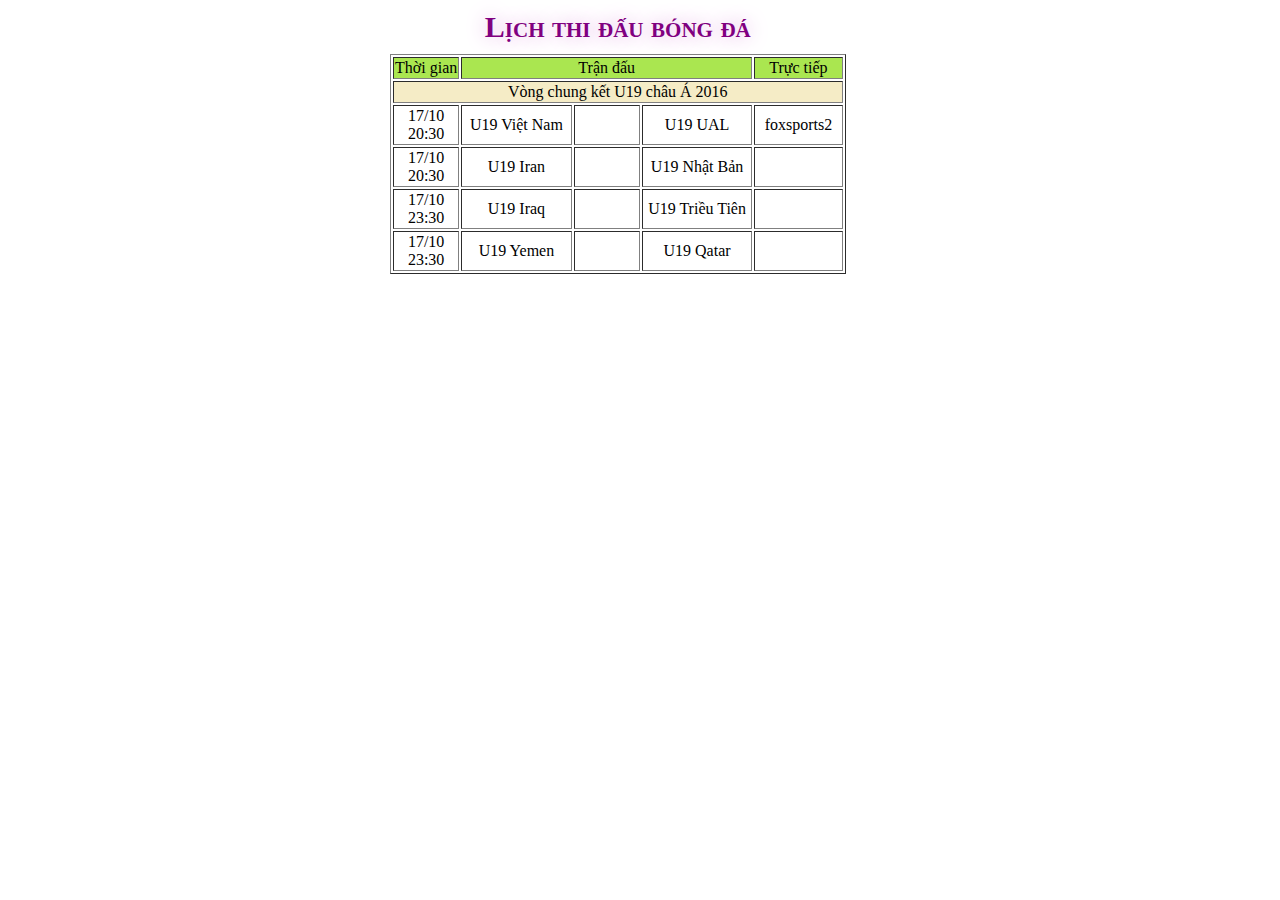
<file: lab11-bai1.html>
<!DOCTYPE html>
<html>
    <head>
        <title>Bảng</title>
        <meta charset="utf-8">
        <link rel="stylesheet" href="style11.css">
    </head>
    <body>
        <div class="table">
            <table border= "1">
                <caption>Lịch thi đấu bóng đá</caption>
             
<tr class="dong1">
    <td class="col1">Thời gian</td>
    <td class="cols_n" colspan="3">Trận đấu</td>
    <td class="col5">Trực tiếp</td>
</tr>
<tr class=dong2>
    <td class="col1_all" colspan="5">Vòng chung kết U19 châu Á 2016</td>
</tr>

<tr>
    <td class="col1">17/10<br>20:30</td>
    <td class="col2" >U19 Việt Nam</td>
    <td class="col3"> </td>
    <td class="col4">U19 UAL </td>
    <td class="col5" >foxsports2 </td>
    </tr>
    <tr>
        <td class="col1" >17/10<br>20:30</td>
        <td class="col2">U19 Iran</td>
        <td class="col3"> </td>
        <td class="col4">U19 Nhật Bản</td>
        <td class="col5"> </td>
        </tr>
        <tr>
            <td class="col1">17/10<br>23:30</td>
            <td class="col2">U19 Iraq</td>
            <td class="col3" > </td>
            <td class="col4">U19 Triều Tiên</td>
            <td class="col5" > </td>
            </tr>
            <tr>
                <td class="col1">17/10<br>23:30</td>
                <td class="col2" >U19 Yemen</td>
                <td class="col3"> </td>
                <td class="col4">U19 Qatar</td>
                <td class="col5"> </td>
                </tr>
    
            </table>
        </div>
    </body>
</html>
</file>
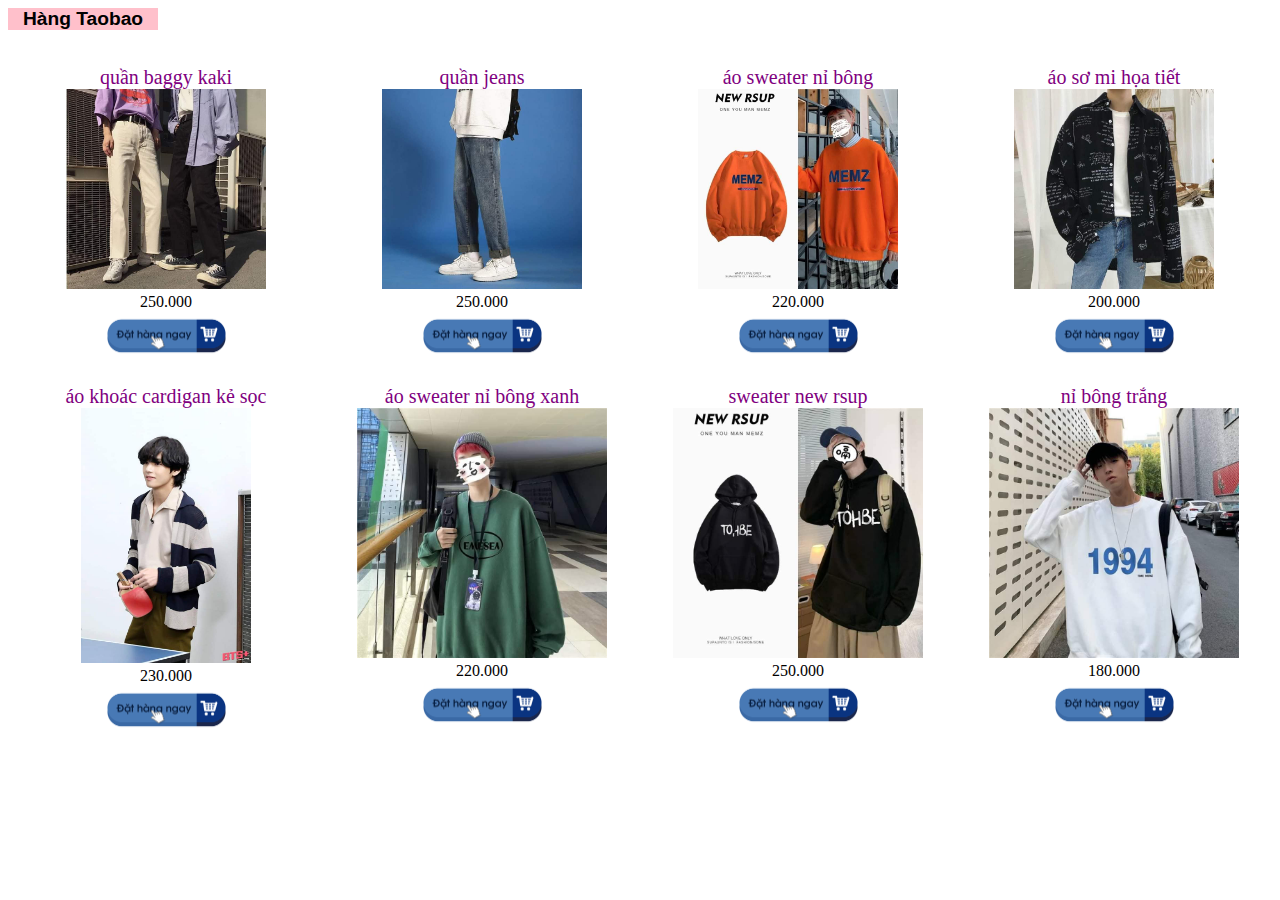
<file: nam.html>
<!DOCTYPE html>
<html>
<head>
    <title>bai2-lab7</title>
    <meta charset="utf-8">
    <link rel="stylesheet" href="nam.css">
</head>
<body>
    <h4>Hàng Taobao</h4>
    <div class="love">
        <div class="pp">

            <div class="name">quần baggy kaki</div>
            <img class="image" src="nam1.jpg" alt="" width="200px" />
            <div class="price">250.000</div>
            <div class="icons">

            </div>
            <img class="new-icon" src="muangay.gif" alt="" width="150px" />
        </div>
    </div>
    <div class="love">
        <div class="pp">
            <div class="name">quần jeans</div>
            <img class="image" src="nam2.jpg" alt="" width="200px" height="200px"/>
            <div class="price">250.000
            </div>
            <div class="icons">

            </div>
            <img class="new-icon" src="muangay.gif" alt="" width="150px" />
        </div>
    </div>
    <div class="love">
        <div class="pp">
            <div class="name">áo sweater nỉ bông</div>
            <img class="image" src="nam3.jpg" alt="" width="200px" height="200px"/>
            <div class="price">220.000</div>
            <div class="icons">

            </div>
            <img class="new-icon" src="muangay.gif" alt="" width="150px" />
        </div>
    </div>
    <div class="love">
        <div class="pp">
            <div class="name">áo sơ mi họa tiết</div>
            <img class="image" src="nam4.jpg" alt="" width="200px"  height="200px"/>
            <div class="price">200.000</div>
            <div class="icons">

            </div>
            <img class="new-icon" src="muangay.gif" alt="" width="150px" />
        </div>
    </div>

    
    <div class="love">
        <div class="pp">

            <div class="name">áo khoác cardigan kẻ sọc</div>
            <img class="image" src="nam5.jpg" alt="" width="170px"  />
            <div class="price">230.000</div>
            <div class="icons">

            </div>
            <img class="new-icon" src="muangay.gif" alt="" width="150px" />
        </div>
    </div>
    <div class="love">
        <div class="pp">

            <div class="name">áo sweater nỉ bông xanh</div>
            <img class="image" src="nam6.jpg" alt="" width="250px" />
            <div class="price">220.000</div>
            <div class="icons">
                <img class="new-icon" src="muangay.gif" alt="" width="150px" /> 
            </div>
            
        </div>
    </div>
    <div class="love">
        <div class="pp">
            <div class="name">sweater new rsup</div>
            <img class="image" src="nam7.jpg" alt="" width="250px" />
            <div class="price">250.000</div>
            <div class="icons">
                <img class="new-icon" src="muangay.gif" alt="" width="150px" />
            </div>
        
        </div>
    </div>

    <div class="love">
        <div class="pp">
            <div class="name">nỉ bông trắng</div>
            <img class="image" src="nam8.jpg" alt="" width="250px" />
            <div class="price">180.000</div>
            <div class="icons">
                <img class="new-icon" src="muangay.gif" alt="" width="150px" />
            </div>

</html>
</file>
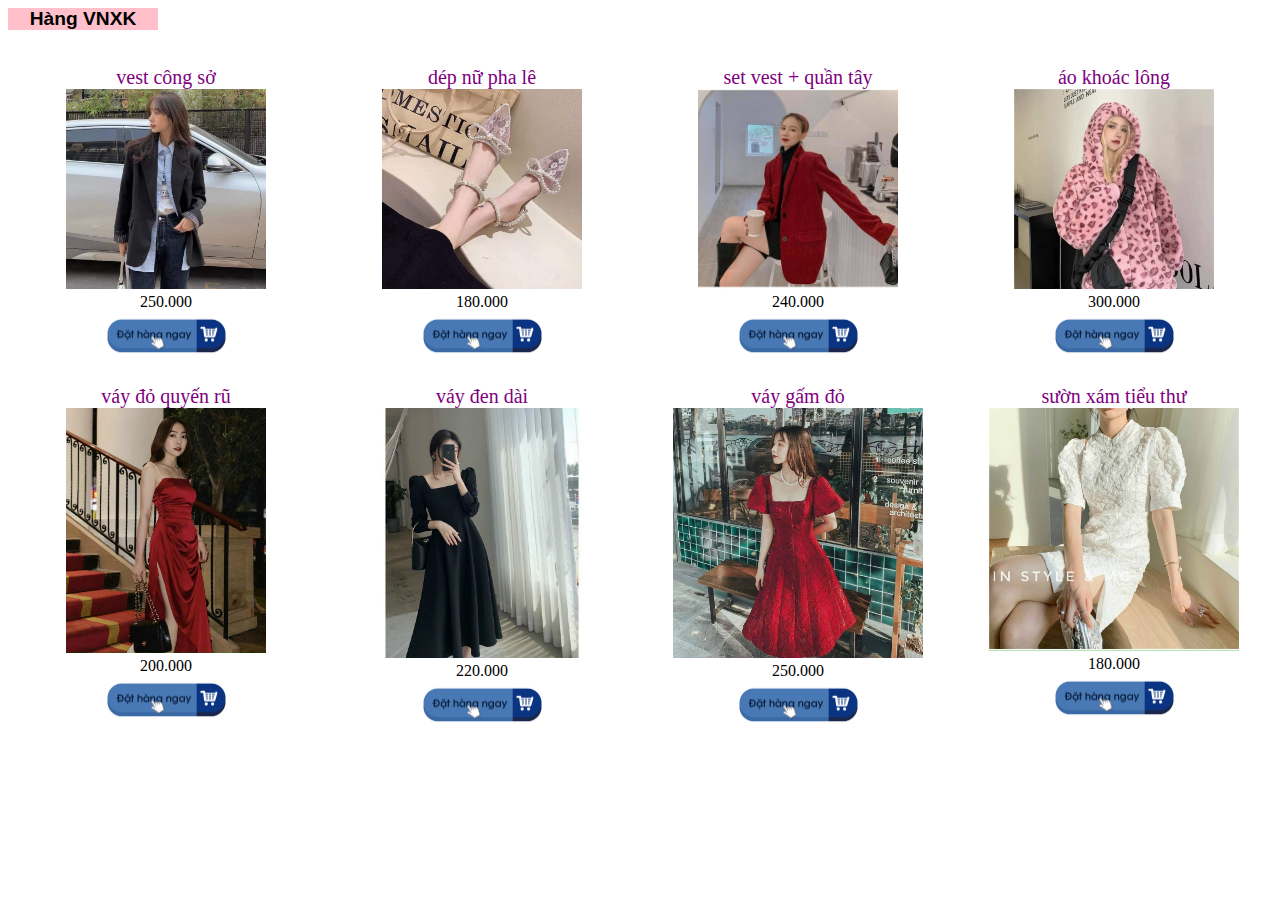
<file: nu.html>
<!DOCTYPE html>
<html>
<head>
    <title>bai2-lab7</title>
    <meta charset="utf-8">
    <link rel="stylesheet" href="nu.css">
</head>
<body>
    <h4>Hàng VNXK</h4>
    <div class="love">
        <div class="pp">

            <div class="name">vest công sở</div>
            <img class="image" src="nu1.jpg" alt="" width="200px" />
            <div class="price">250.000</div>
            <div class="icons">

            </div>
            <img class="new-icon" src="muangay.gif" alt="" width="150px" />
        </div>
    </div>
    <div class="love">
        <div class="pp">
            <div class="name">dép nữ pha lê</div>
            <img class="image" src="nu2.jpg" alt="" width="200px" height="200px"/>
            <div class="price">180.000
            </div>
            <div class="icons">

            </div>
            <img class="new-icon" src="muangay.gif" alt="" width="150px" />
        </div>
    </div>
    <div class="love">
        <div class="pp">
            <div class="name">set vest + quần tây</div>
            <img class="image" src="nu3.jpg" alt="" width="200px" height="200px"/>
            <div class="price">240.000</div>
            <div class="icons">

            </div>
            <img class="new-icon" src="muangay.gif" alt="" width="150px" />
        </div>
    </div>
    <div class="love">
        <div class="pp">
            <div class="name">áo khoác lông</div>
            <img class="image" src="nu4.jpg" alt="" width="200px"  height="200px"/>
            <div class="price">300.000</div>
            <div class="icons">

            </div>
            <img class="new-icon" src="muangay.gif" alt="" width="150px" />
        </div>
    </div>

    
    <div class="love">
        <div class="pp">

            <div class="name">váy đỏ quyến rũ</div>
            <img class="image" src="vay4.jpg" alt="" width="200px"  />
            <div class="price">200.000</div>
            <div class="icons">

            </div>
            <img class="new-icon" src="muangay.gif" alt="" width="150px" />
        </div>
    </div>
    <div class="love">
        <div class="pp">

            <div class="name">váy đen dài</div>
            <img class="image" src="vay5.jpg" alt="" width="250px" />
            <div class="price">220.000</div>
            <div class="icons">
                <img class="new-icon" src="muangay.gif" alt="" width="150px" /> 
            </div>
            
        </div>
    </div>
    <div class="love">
        <div class="pp">
            <div class="name">váy gấm đỏ</div>
            <img class="image" src="vay6.jpg" alt="" width="250px" />
            <div class="price">250.000</div>
            <div class="icons">
                <img class="new-icon" src="muangay.gif" alt="" width="150px" />
            </div>
        
        </div>
    </div>

    <div class="love">
        <div class="pp">
            <div class="name">sườn xám tiểu thư</div>
            <img class="image" src="vay7.jpg" alt="" width="250px" />
            <div class="price">180.000</div>
            <div class="icons">
                <img class="new-icon" src="muangay.gif" alt="" width="150px" />
            </div>

</html>
</file>
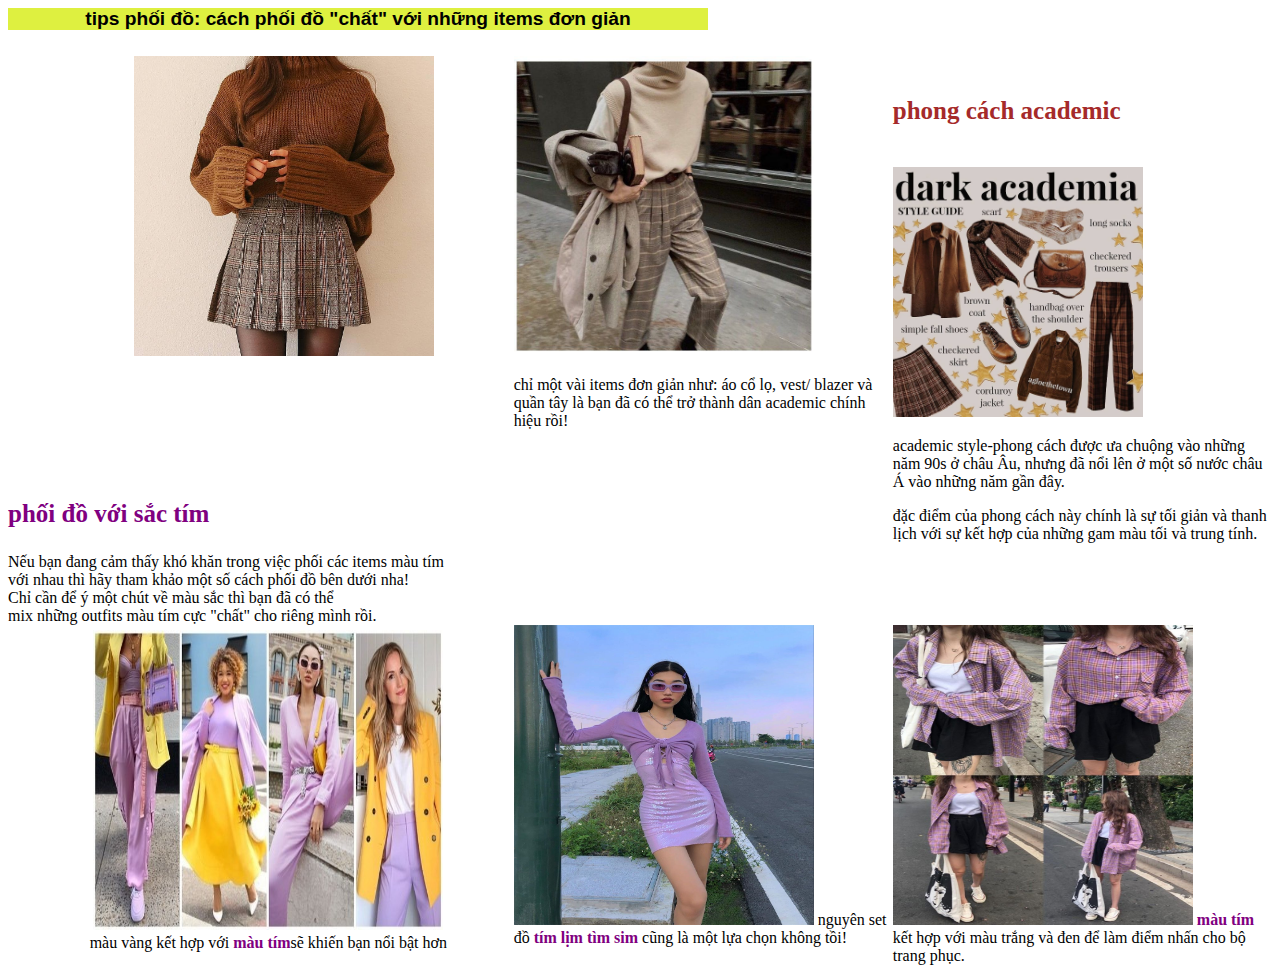
<file: xuhuong.html>
<!DOCTYPE html>
<html>
<head>
    <title>bai2-lab7</title>
    <meta charset="utf-8">
    <link rel="stylesheet" href="xuhuong.css">
</head>
<body>
    <div id="fb-root"></div>
<script async defer crossorigin="anonymous" src="https://connect.facebook.net/vi_VN/sdk.js#xfbml=1&version=v6.0&appId=229402071558573&autoLogAppEvents=1"></script>
    <div id="fb-root"></div>
    <script async defer crossorigin="anonymous" src="https://connect.facebook.net/vi_VN/sdk.js#xfbml=1&version=v10.0" nonce="H6A880SX"></script>
        <div id="page">
    <h4>tips phối đồ:
        cách phối đồ "chất" với những items đơn giản
    </h4>
    
    <div class="love">
        <div class="pp">

            <div class="name"><h5>phong cách academic</h5></div>
            <img class="image" src="dark.jpg" alt="" width="250px" height="250px"/>
            
         
                <div class="info">
                    <p>academic style-phong cách được ưa chuộng vào những năm 90s ở châu Âu, nhưng đã nổi lên ở một số nước châu Á vào những năm gần đây.
                    <br> </p>đặc điểm của phong cách này chính là sự tối giản và thanh lịch với sự kết hợp của những gam màu tối và trung tính.
                </div>

            </div>
          
        </div>
    </div>
    <div class="love">
        <div class="pp">
            <div class="name"></div>
            <img class="image" src="dark2.jpg" alt="" width="300px" height="300px" />
          
         <p>chỉ một vài items đơn giản như: áo cổ lọ, vest/ blazer và quần tây là bạn đã có thể trở thành dân academic chính hiệu rồi!</p>
         <div class="fb-like" data-href="https://linh1508.github.io/finalASM/" data-width="" data-layout="button_count" data-action="like" data-size="large" data-share="true"></div>
         <div class="fb-comments" data-href="https://developers.facebook.com/docs/plugins/comments#configurator" data-width="" data-numposts="3"></div>
            </div>
          
        </div>
    </div>
    
    <div class="love">
        <div class="pp">
            <div class="name"></div>
            <img class="image" src="dark3.jpg" alt="" width="300px" height="300px"/>
            
           

        </div> 
        </div>
        <div class="info">
            <h3>phối đồ với sắc tím</h3>
            Nếu bạn đang cảm thấy khó khăn trong việc phối các items màu tím
            <br>với nhau thì hãy tham khảo một số cách phối đồ bên dưới nha!
            <br> Chỉ cần để ý một chút về màu sắc thì bạn đã có thể<br> mix những outfits màu tím cực "chất" cho riêng mình rồi.
    
            <br>
        </div>
        <div class="love">
            <div class="pp">
                <div class="name"></div>
                <img class="image" src="outfit.jpg" alt="" width="300px" height="300px"/>
                <strong>màu tím</strong> kết hợp với màu trắng và <strong1>đen</strong1> để làm điểm nhấn cho bộ trang phục.
                
                </div>
                
            </div>
            <div class="love">
                <div class="pp">
                    <div class="name"></div>
                    <img class="image" src="outfit1.jpg" alt="" width="300px" height="300px"/>
                    nguyên set đồ<strong> tím lịm tìm sim </strong>cũng là một lựa chọn không tồi!
        
                    </div>
                   
                </div> 
            </div>
            <div class="love1">
                <div class="pp1">
                    <div class="name"></div>
                    <img class="image" src="outfit3.jpg" alt="" width="350px" height="300px"/>
<br>màu vàng kết hợp với <strong>màu tím</strong>sẽ khiến bạn nổi bật hơn
<div class="fb-like" data-href="https://linh1508.github.io/finalASM/" data-width="" data-layout="button_count" data-action="like" data-size="large" data-share="true"></div>
                    </div>
                </div> 
    </div>
    
            
      

    
</html>
</file>
<file: style11.css>
body{
    margin: 0px;
    padding:0px;
}
.table{
margin:0 auto;
width: 500px;
text-align: center;
border-collapse: collapse;
}
caption{
    font-size: 30px;
    font-variant:small-caps;
    font-weight: bolder;
    color:purple;
    text-shadow: 0 0 20px plum;
    margin: 10px 0  ;
}
.dong1{
    background-color:rgb(170, 230, 80) ;
    margin:5px 0;
}
.dong2{
    background-color:rgb(245, 236, 198) ;
}
.col1{
   width:15%;
   
}
.col2{
    width:25%;
}
.col3{
    width:15%;
}
.col4{
    width:25%;
}
.col5{
    width:20%;
   
}
</file>
<file: nam.css>
.col-25{
    width:25%;
    float:left;
}
.prod{
    border-radius:10px;
 margin:7px;
    padding:5px;
    text-align:center;
    position:relative;

}
.prod>.name{
font:2px small-caps;
    color: purple;
    font-size:large;

}
.prod>.image{
    max-width: 90%;
    height:150px;
    margin-bottom:10px;
  
}
    .prod > .price {
        position: center ;
        left: 5px;
        bottom: 1px;
      
        font-size: 15px;
        color: rgb(26, 16, 21);
    }
.prod>.icons{
    position:absolute;
    right:3px;
    bottom:3px;
    width:20px;
}
.prod>.new-icon{
    position:center;
    top:1px;
    left:1px;
}
h4 {
    color: black;
    font-family: 'Gill Sans', 'Gill Sans MT', Calibri, 'Trebuchet MS', sans-serif;
    display: block;
    background-color: pink;
    width: 150px;
    text-align: center;
    margin-top: 5px;
    font-size:larger;
}
h3 {
    color: black;
    font-family: 'Gill Sans', 'Gill Sans MT', Calibri, 'Trebuchet MS', sans-serif;
    display: block;
    background-color: pink;
    width: 150px;
    text-align: center;
    margin-top: 350px;
    font-size:large;
}
.love {
    width: 25%;
    float: left;
}
.pp {
    border-radius: 10px;
   
    margin: 5px;
    padding: 5px;
    text-align: center;
    position: relative;
}
.pp > .name{
    font: 20px small-caps;
    color: purple;
}
</file>
<file: nu.css>
.col-25{
    width:25%;
    float:left;
}
.prod{
    border-radius:10px;
 margin:7px;
    padding:5px;
    text-align:center;
    position:relative;

}
.prod>.name{
font:2px small-caps;
    color: purple;
    font-size:large;

}
.prod>.image{
    max-width: 90%;
    height:150px;
    margin-bottom:10px;
  
}
    .prod > .price {
        position: center ;
        left: 5px;
        bottom: 1px;
      
        font-size: 15px;
        color: rgb(26, 16, 21);
    }
.prod>.icons{
    position:absolute;
    right:3px;
    bottom:3px;
    width:20px;
}
.prod>.new-icon{
    position:center;
    top:1px;
    left:1px;
}
h4 {
    color: black;
    font-family: 'Gill Sans', 'Gill Sans MT', Calibri, 'Trebuchet MS', sans-serif;
    display: block;
    background-color: pink;
    width: 150px;
    text-align: center;
    margin-top: 5px;
    font-size:larger;
}
h3 {
    color: black;
    font-family: 'Gill Sans', 'Gill Sans MT', Calibri, 'Trebuchet MS', sans-serif;
    display: block;
    background-color: pink;
    width: 150px;
    text-align: center;
    margin-top: 350px;
    font-size:large;
}
.love {
    width: 25%;
    float: left;
}
.pp {
    border-radius: 10px;
   
    margin: 5px;
    padding: 5px;
    text-align: center;
    position: relative;
}
.pp > .name{
    font: 20px small-caps;
    color: purple;
}
</file>
<file: xuhuong.css>
.col-25{
    width:25%;
    float:left;
}
.prod{
   
   
    margin:5px;
    padding:5px;
    text-align:center;
    position:relative;
}
.prod>.name{
    font-variant:small-caps;
    color:black;
    font-size: smaller;

}
.prod>.image{
    max-width: 90%;
    height:150px;
    margin-bottom:10px;
  
}
    .prod > .price {
        position: center ;
        left: 5px;
        bottom: 1px;
        font-family: Candara;
        font-size: 15px;
        color: deeppink;
    }
.prod>.icons{
    position:absolute;
    right:3px;
    bottom:3px;
    width:20px;
}
.prod>.new-icon{
    position:center;
    top:1px;
    left:1px;
}
h4 {
    color:black;
    font-family: 'Gill Sans', 'Gill Sans MT', Calibri, 'Trebuchet MS', sans-serif;
    display: block;
    background-color: rgb(222, 240, 64);
    width: 700px;
    text-align: center;
    margin-top: 5px;
    font-size:larger;
}
h3 {
    color:purple;
   
    margin-top: 470px;
    font-size:25px;
}
.love {
    width: 30%;
float:right;
}
.pp1 {
  
    
    margin-left: 5px;
    padding: 5px;
    text-align: center;
    position: relative;
}
 .pp> .info{
    float:right;
}
.love1{
    
    margin-left: 5px;
}
h5{
    font-size: 25px;
    color:brown;
}
strong{
    color:purple;
}
</file>
